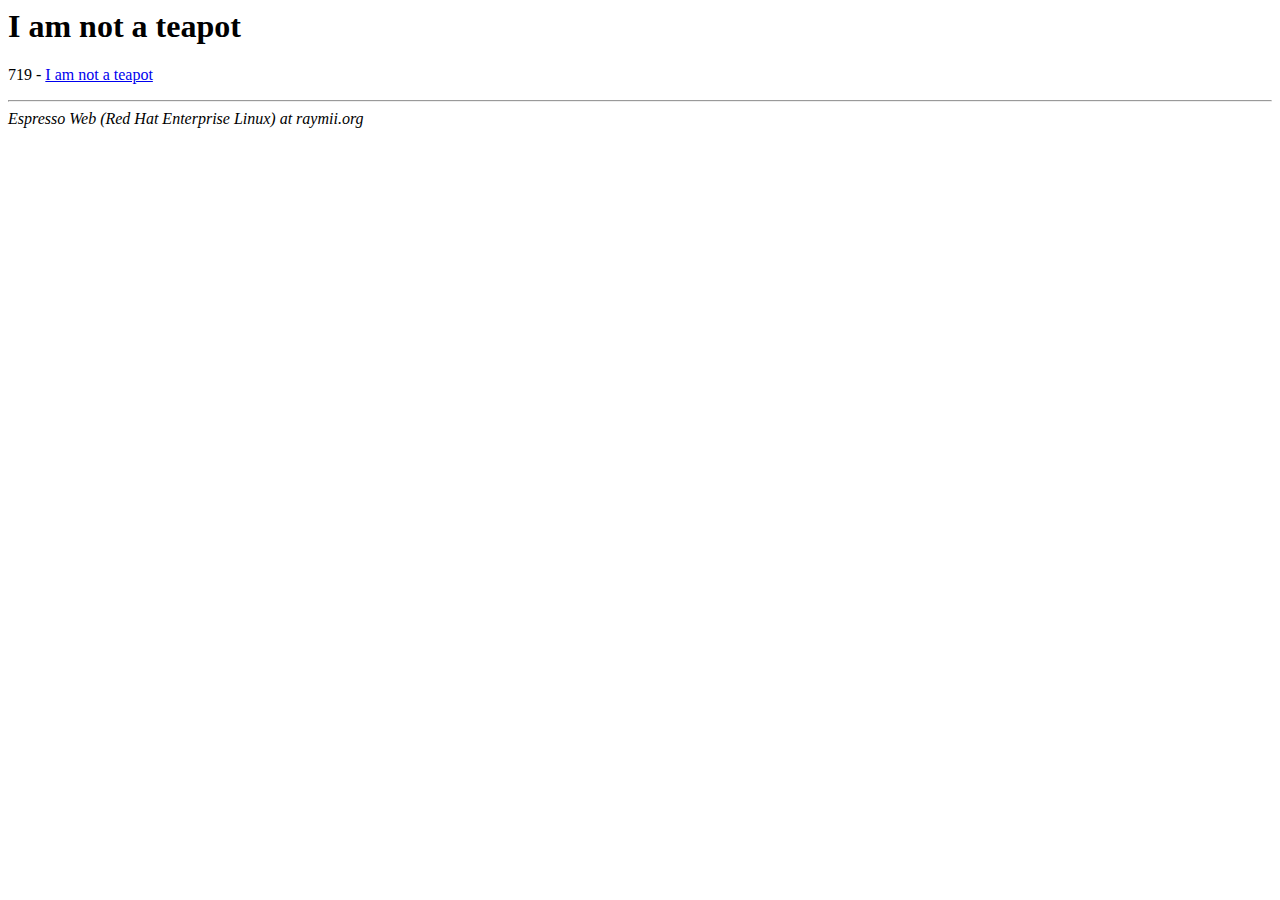
<file: cipherlist/css/index.html>
<!DOCTYPE html PUBLIC "-//IETF//DTD HTML 2.0//EN"><html><head><title>719 - I am not a teapot</title></head><body><h1>I am not a teapot</h1><p>719 - <a href="http://tools.ietf.org/html/rfc2324">I am not a teapot</a></p><hr/><address>Espresso Web (Red Hat Enterprise Linux) at raymii.org</address></body></html>
</file>
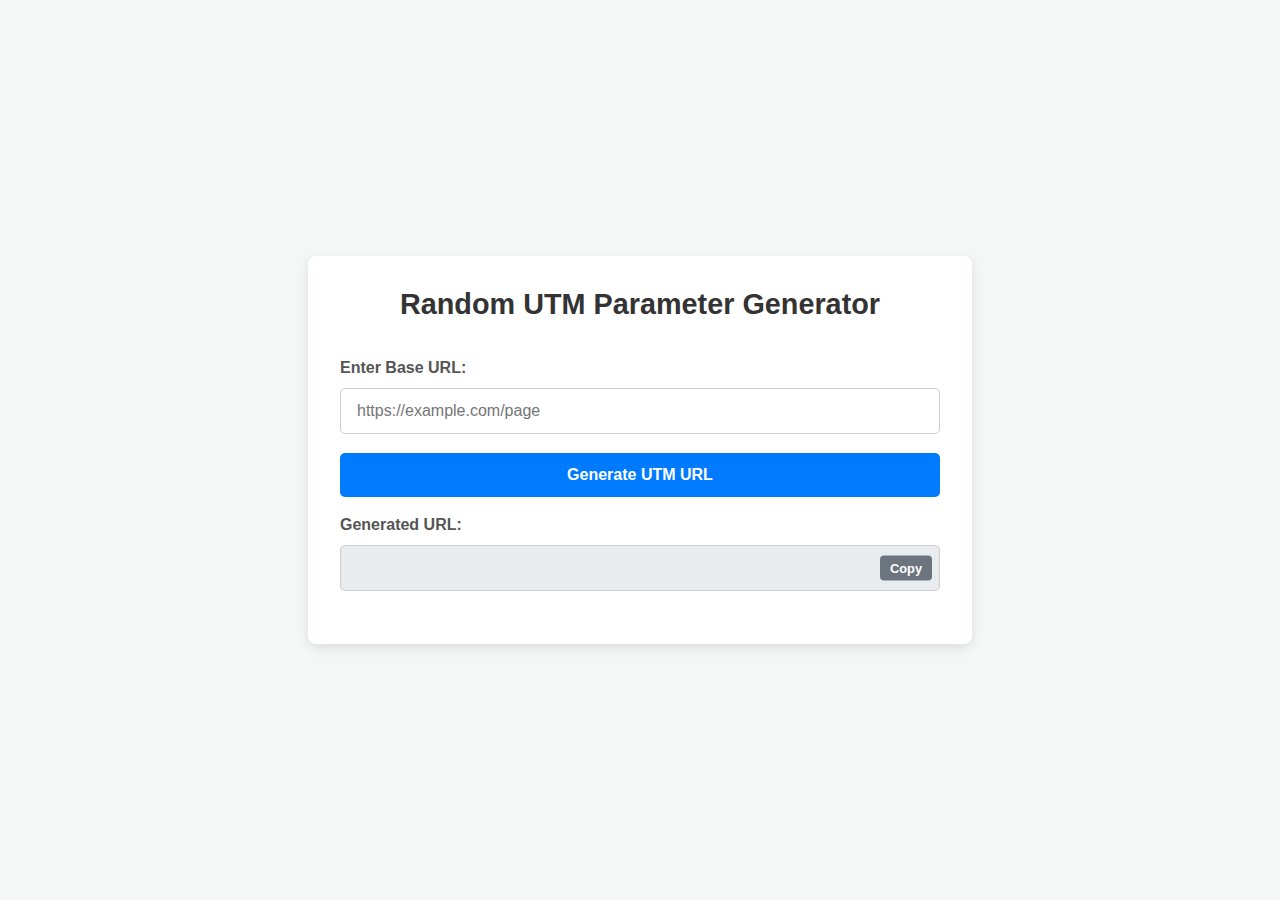
<file: utm.html>
<!DOCTYPE html>
<html lang="en">

<head>
    <meta charset="UTF-8" />
    <meta name="viewport" content="width=device-width, initial-scale=1.0" />
    <title>Random UTM Parameter Generator</title>
    <style>
        body {
            font-family: -apple-system, BlinkMacSystemFont, "Segoe UI", Roboto,
                Helvetica, Arial, sans-serif;
            display: flex;
            justify-content: center;
            align-items: center;
            min-height: 100vh;
            background-color: #f4f7f6;
            margin: 0;
            padding: 20px;
            box-sizing: border-box;
        }

        .container {
            background: #ffffff;
            padding: 2em;
            border-radius: 8px;
            box-shadow: 0 4px 12px rgba(0, 0, 0, 0.1);
            display: flex;
            flex-direction: column;
            gap: 1.2em;
            /* Spacing between elements */
            width: 100%;
            max-width: 600px;
        }

        h1 {
            margin-top: 0;
            color: #333;
            text-align: center;
            font-size: 1.8em;
        }

        label {
            font-weight: 600;
            color: #555;
            margin-bottom: -0.5em;
            /* Reduce gap below label */
        }

        input[type="url"],
        input[type="text"],
        button {
            padding: 0.8em 1em;
            border: 1px solid #ccc;
            border-radius: 5px;
            font-size: 1em;
            width: 100%;
            box-sizing: border-box;
            /* Include padding in width */
        }

        input[type="url"]:focus,
        input[type="text"]:focus {
            border-color: #007bff;
            outline: none;
            box-shadow: 0 0 0 2px rgba(0, 123, 255, 0.25);
        }

        button {
            background-color: #007bff;
            color: white;
            cursor: pointer;
            border: none;
            transition: background-color 0.2s ease;
            font-weight: 600;
        }

        button:hover {
            background-color: #0056b3;
        }

        button:active {
            background-color: #004085;
        }

        input[readonly] {
            background-color: #e9ecef;
            cursor: text;
            /* Allow text selection */
        }

        .output-container {
            position: relative;
        }

        .copy-button {
            position: absolute;
            right: 8px;
            top: 50%;
            transform: translateY(-50%);
            background-color: #6c757d;
            color: white;
            border: none;
            border-radius: 4px;
            padding: 5px 10px;
            font-size: 0.8em;
            cursor: pointer;
            transition: background-color 0.2s ease;
            width: auto;
            /* Override default button width */
        }

        .copy-button:hover {
            background-color: #5a6268;
        }

        .copy-button:active {
            background-color: #4e555b;
        }

        .copy-feedback {
            font-size: 0.8em;
            color: green;
            text-align: right;
            height: 1em;
            /* Reserve space */
            margin-top: -0.8em;
            /* Adjust spacing */
        }
    </style>
</head>

<body>
    <div class="container">
        <h1>Random UTM Parameter Generator</h1>

        <label for="urlInput">Enter Base URL:</label>
        <input type="url" id="urlInput" placeholder="https://example.com/page" required />

        <button id="generateButton">Generate UTM URL</button>

        <label for="outputUrl">Generated URL:</label>
        <div class="output-container">
            <input type="text" id="outputUrl" readonly />
            <button id="copyButton" class="copy-button">Copy</button>
        </div>
        <div id="copyFeedback" class="copy-feedback"></div>
    </div>
    <script>
        const urlInput = document.getElementById("urlInput");
        const generateButton = document.getElementById("generateButton");
        const outputUrl = document.getElementById("outputUrl");
        const copyButton = document.getElementById("copyButton");
        const copyFeedback = document.getElementById("copyFeedback");

        // --- Configuration for Random Values ---
        const mediums = [
            "cpc",
            "email",
            "social",
            "organic",
            "referral",
            "display",
            "affiliate",
        ];
        const termsPool = [
            "keyword",
            "topic",
            "audience",
            "promo",
            "feature",
            "target",
            "segment",
        ];
        const sources = [
            "google",
            "facebook",
            "newsletter",
            "twitter",
            "linkedin",
            "bing",
            "instagram",
            "partner_site",
            "blog_post",
        ];
        const contentsPool = [
            "banner_ad",
            "text_link",
            "sidebar",
            "footer_link",
            "cta_button",
            "image_ad",
            "video_ad",
            "post",
            "profile_link",
        ];
        const campaignsPool = [
            "spring_sale",
            "product_launch",
            "webinar",
            "brand_awareness",
            "lead_gen",
            "summer_promo",
            "q4_offer",
            "retargeting",
        ];
        // --- End Configuration ---

        function getRandomElement(arr) {
            if (!arr || arr.length === 0) return "random";
            return arr[Math.floor(Math.random() * arr.length)];
        }

        function generateRandomString(length = 6) {
            const characters = "abcdefghijklmnopqrstuvwxyz0123456789";
            let result = "";
            for (let i = 0; i < length; i++) {
                result += characters.charAt(
                    Math.floor(Math.random() * characters.length)
                );
            }
            return result;
        }

        function generateUtmParams() {
            return {
                utm_medium: getRandomElement(mediums),
                utm_term: `${getRandomElement(termsPool)}_${generateRandomString()}`,
                utm_source: getRandomElement(sources),
                utm_content: `${getRandomElement(
                    contentsPool
                )}_${generateRandomString()}`,
                utm_campaign: `${getRandomElement(
                    campaignsPool
                )}_${generateRandomString()}`,
            };
        }

        function showCopyFeedback(message, success = true) {
            copyFeedback.textContent = message;
            copyFeedback.style.color = success ? "green" : "red";
            setTimeout(() => {
                copyFeedback.textContent = "";
            }, 2500); // Increased duration slightly
        }

        generateButton.addEventListener("click", () => {
            const baseUrl = urlInput.value.trim();
            outputUrl.value = "";
            copyFeedback.textContent = "";

            if (!baseUrl) {
                alert("Please enter a base URL.");
                return;
            }

            try {
                new URL(baseUrl);
            } catch (_) {
                alert(
                    "Invalid URL format. Please include the scheme (e.g., https://)."
                );
                return;
            }

            const utmParams = generateUtmParams();
            const params = new URLSearchParams();

            for (const [key, value] of Object.entries(utmParams)) {
                params.append(key, value);
            }

            const queryString = params.toString();
            let finalUrl;
            if (baseUrl.includes("?")) {
                finalUrl = `${baseUrl}&${queryString}`;
            } else {
                finalUrl = `${baseUrl}?${queryString}`;
            }
            outputUrl.value = finalUrl;
        });

        copyButton.addEventListener("click", () => {
            const textToCopy = outputUrl.value;
            if (!textToCopy) return;

            // --- Improved Copy Logic ---
            if (navigator.clipboard && window.isSecureContext) {
                // Use modern Clipboard API if available and in secure context
                navigator.clipboard
                    .writeText(textToCopy)
                    .then(() => {
                        showCopyFeedback("Copied!");
                    })
                    .catch((err) => {
                        console.error("Async: Could not copy text: ", err);
                        showCopyFeedback("Copy failed!", false);
                        // Attempt fallback if modern method fails unexpectedly
                        fallbackCopyTextToClipboard(textToCopy);
                    });
            } else {
                // Fallback for insecure contexts or older browsers
                fallbackCopyTextToClipboard(textToCopy);
            }
            // --- End Improved Copy Logic ---
        });

        // --- Fallback Copy Function ---
        function fallbackCopyTextToClipboard(text) {
            // Create a temporary textarea element
            const textArea = document.createElement("textarea");
            textArea.value = text;

            // Prevent scrolling to bottom
            textArea.style.top = "0";
            textArea.style.left = "0";
            textArea.style.position = "fixed";

            document.body.appendChild(textArea);
            textArea.focus();
            textArea.select();

            try {
                const successful = document.execCommand("copy");
                if (successful) {
                    showCopyFeedback("Copied (fallback)!");
                } else {
                    showCopyFeedback("Copy failed (fallback)!", false);
                    console.error("Fallback: Oops, unable to copy");
                }
            } catch (err) {
                showCopyFeedback("Copy failed (fallback)!", false);
                console.error("Fallback: Oops, unable to copy", err);
            }

            document.body.removeChild(textArea);
        }
        // --- End Fallback Copy Function ---

        urlInput.addEventListener("keypress", function (event) {
            if (event.key === "Enter") {
                event.preventDefault();
                generateButton.click();
            }
        });
    </script>
</body>

</html>
</file>
